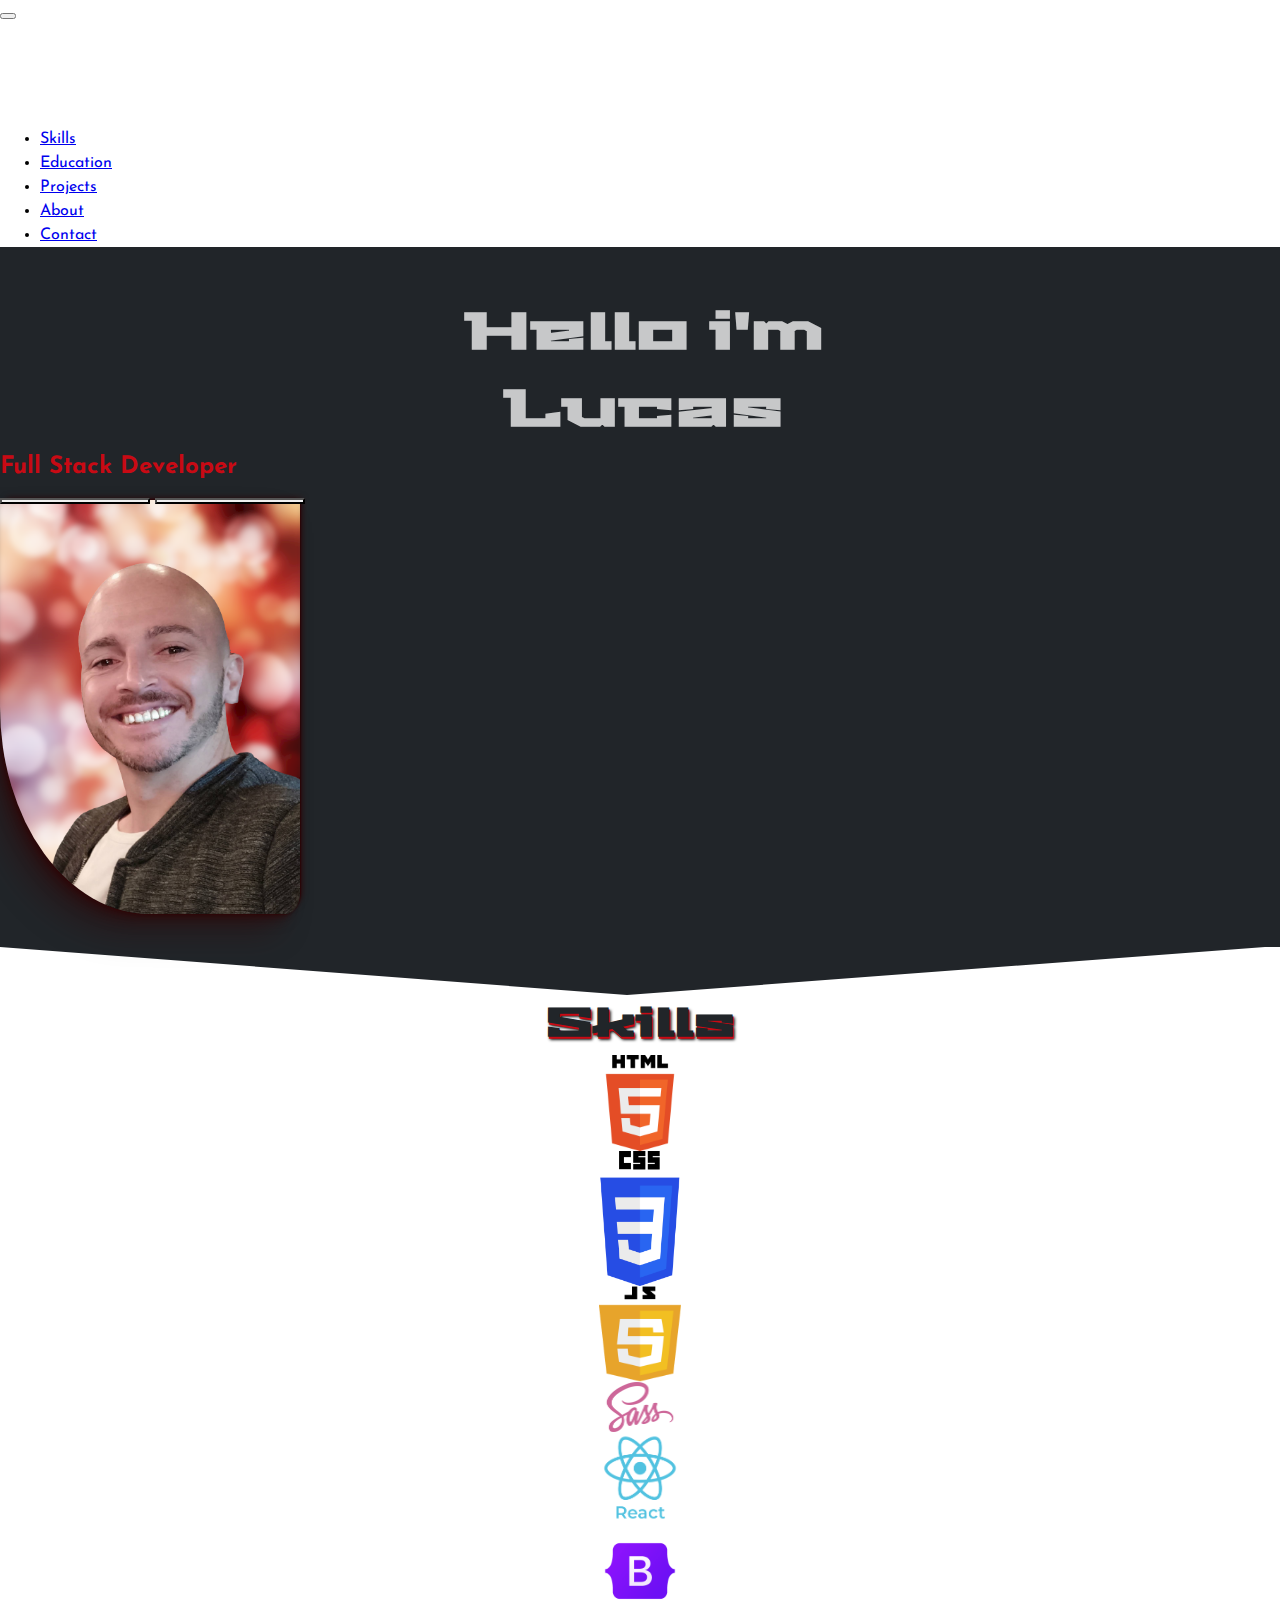
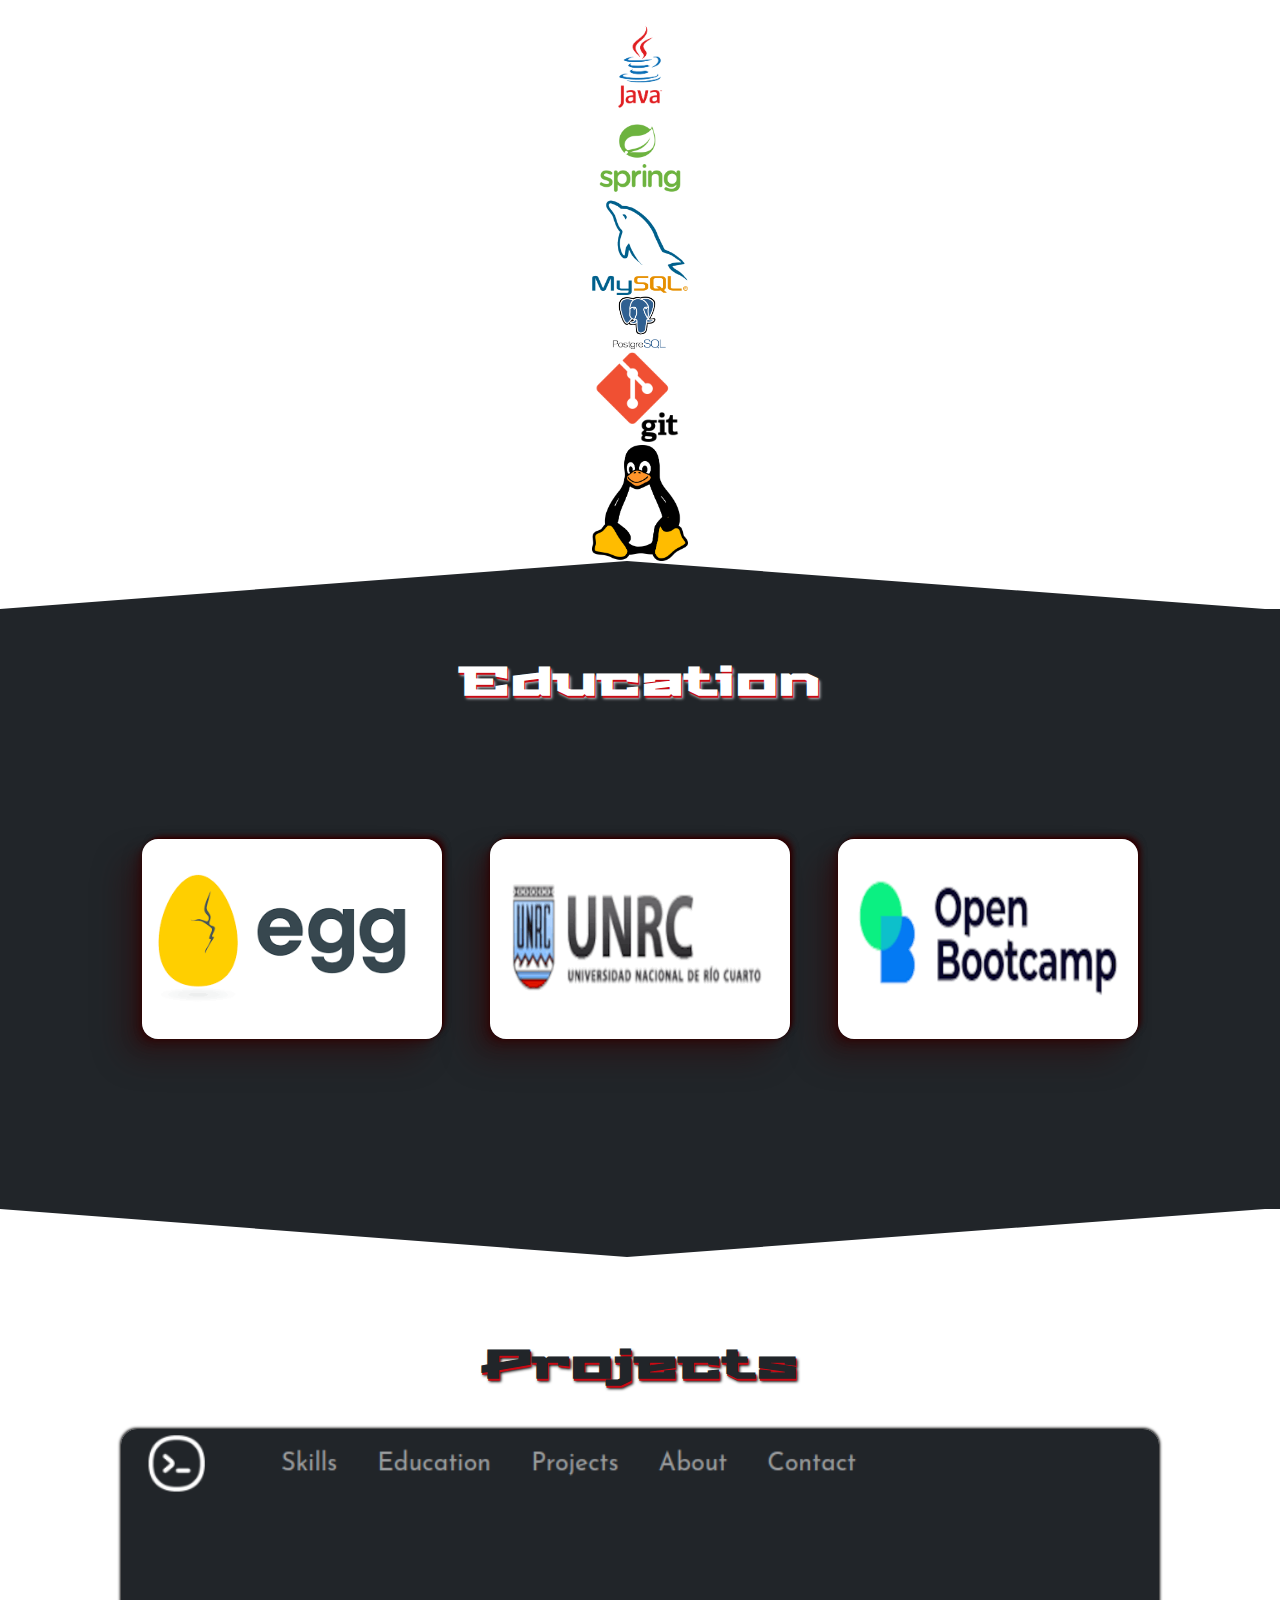
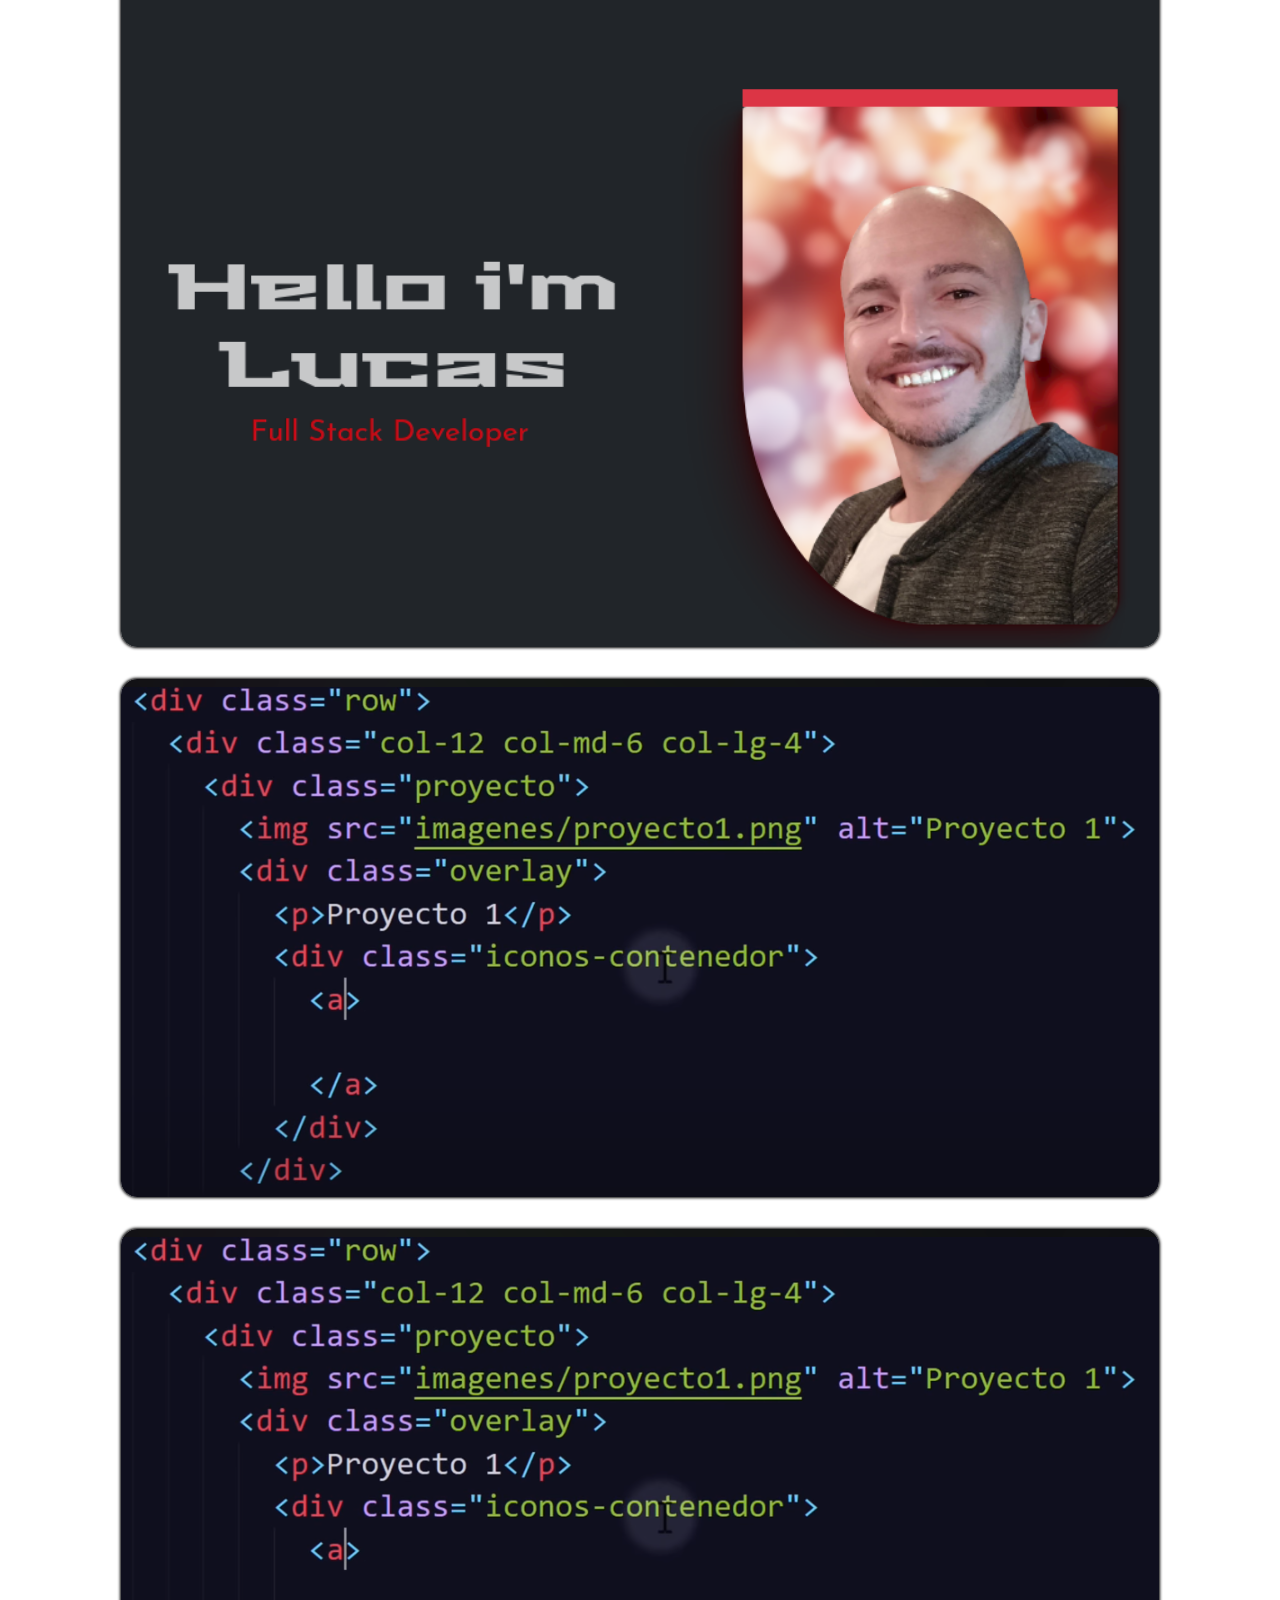
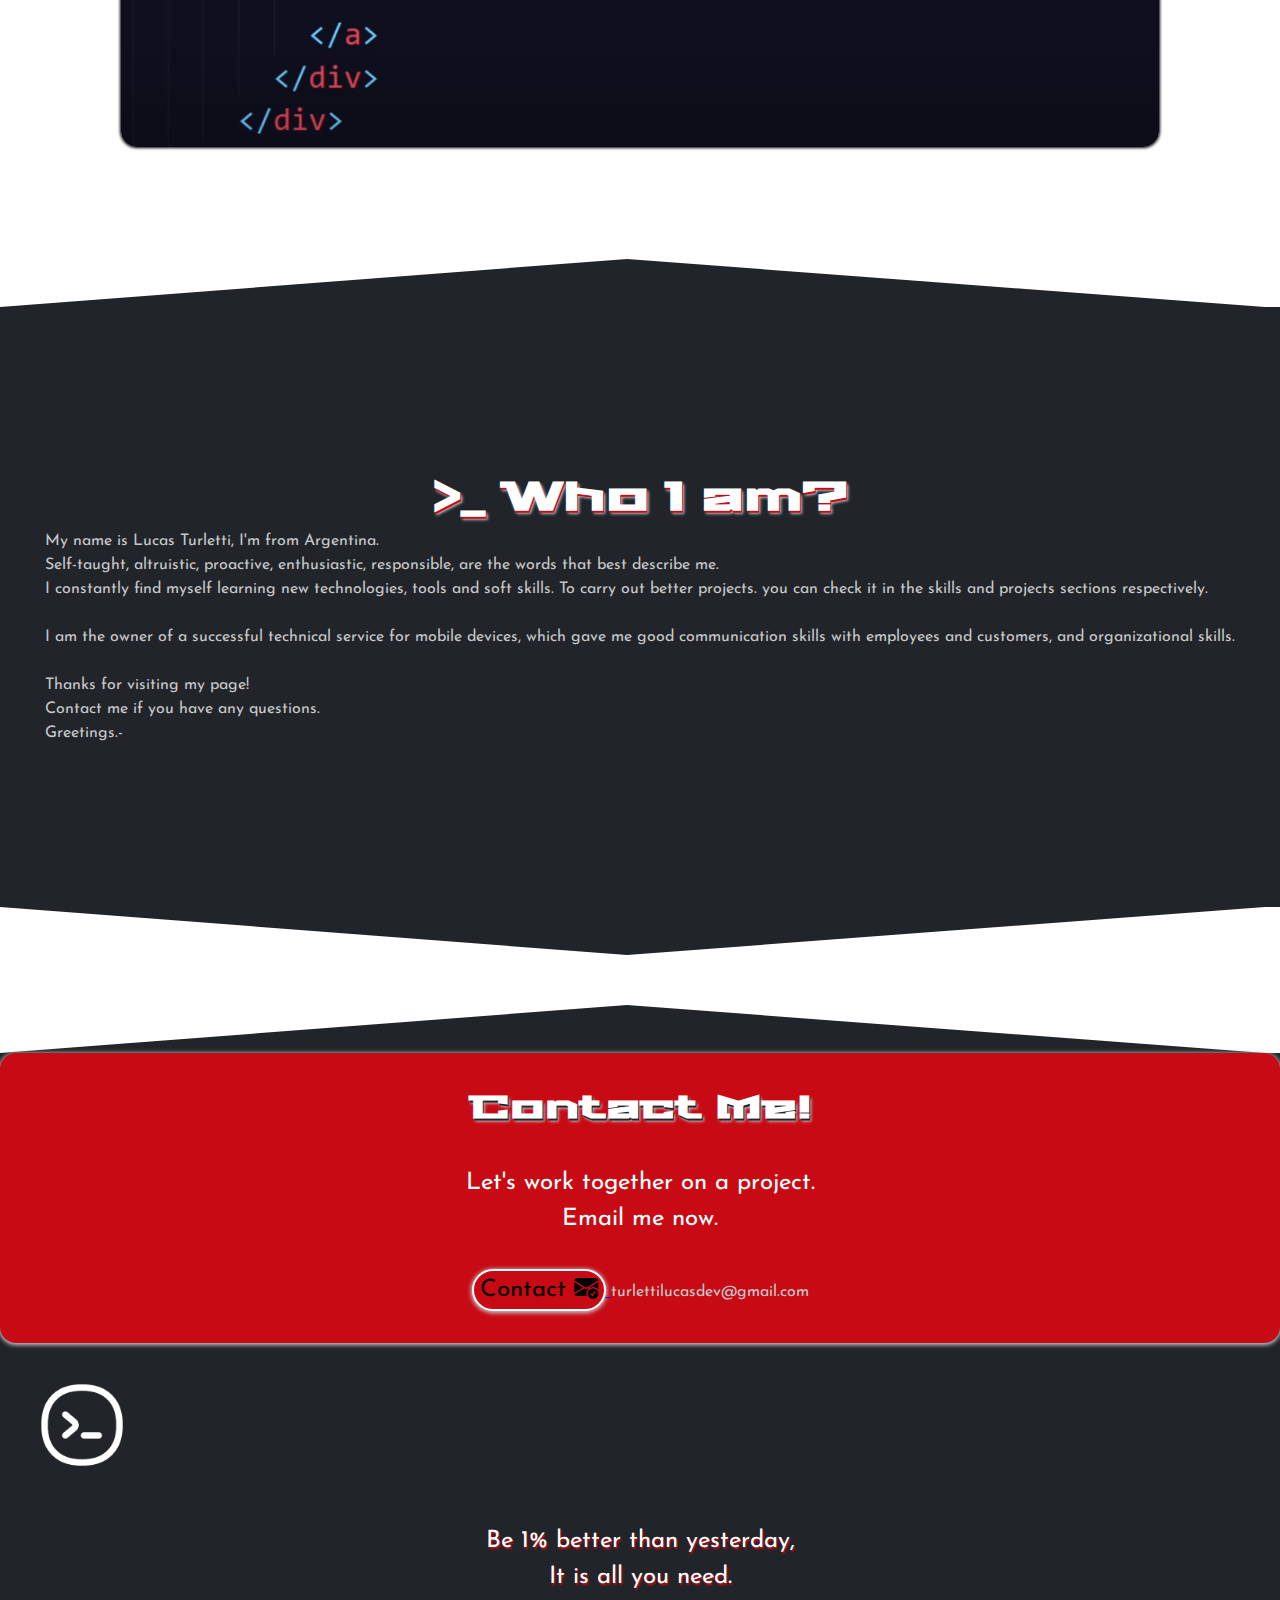
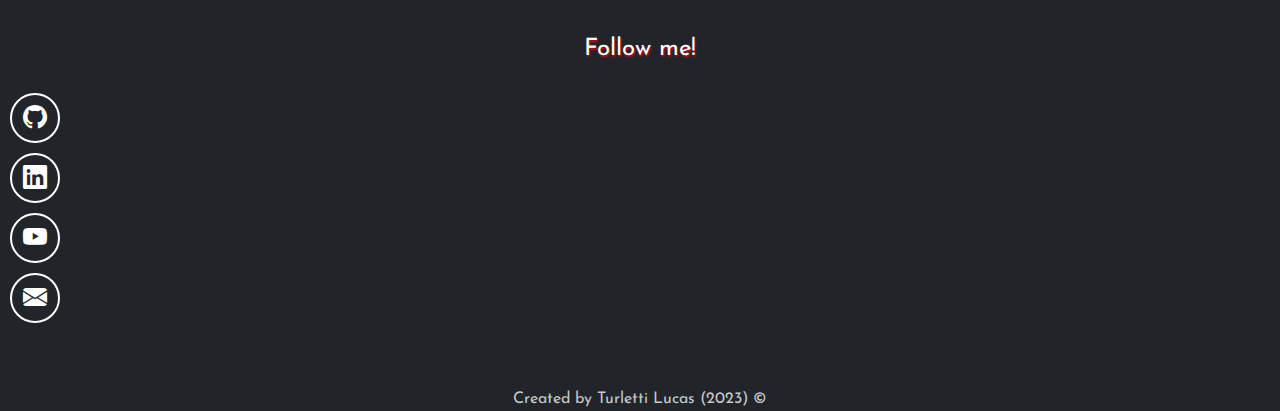
<file: src/index.html>
<!DOCTYPE html>
<html lang="es">
	<head>
		<!-- metadatos -->
		<meta charset="UTF-8" />
		<meta http-equiv="X-UA-Compatible" content="IE=edge" />
		<meta name="author" content="Turletti Lucas" />
		<meta name="description" content="Portafolio de Full Stack Developer Turletti Lucas" />
		<meta name="keywords" content="HTML, CSS, JavaScript, Java, Spring , Git, Full Stack, Developer" />
		<meta name="viewport" content="width=device-width, initial-scale=1.0" />
		<!-- Favicon -->
		<link rel="shortcut icon" href="assets/img/faviconWhite.png" type="image/x-icon" />
		<!-- bootstrap  -->
		<link
			href="https://cdn.jsdelivr.net/npm/bootstrap@5.3.0-alpha1/dist/css/bootstrap.min.css"
			rel="stylesheet"
			integrity="sha384-GLhlTQ8iRABdZLl6O3oVMWSktQOp6b7In1Zl3/Jr59b6EGGoI1aFkw7cmDA6j6gD"
			crossorigin="anonymous"
		/>
		<!-- icons -->
		<link rel="stylesheet" href="https://cdn.jsdelivr.net/npm/bootstrap-icons@1.10.3/font/bootstrap-icons.css" />
		<!-- Google Fonts -->
		<link rel="preconnect" href="https://fonts.googleapis.com" />
		<link rel="preconnect" href="https://fonts.gstatic.com" crossorigin />
		<link
			href="https://fonts.googleapis.com/css2?family=Josefin+Sans:wght@400;700&family=Stalinist+One&display=swap"
			rel="stylesheet"
		/>
		<!-- css -->
		<link rel="stylesheet" href="css/styles.css" />
		<!-- Titulo -->
		<title>Turletti Lucas || Full Stack Developer</title>
	</head>
	<body>
		<header>
			<nav class="navbar navbar-dark navbar-expand-md bg-dark py-1">
				<div class="container-fluid">
					<button
						class="navbar-toggler"
						type="button"
						data-bs-toggle="collapse"
						data-bs-target="#navbar-toggler"
						aria-controls="navbar-toggler"
						aria-expanded="false"
						aria-label="Toggle navigation"
					>
						<span class="navbar-toggler-icon"></span>
					</button>
					<!-- Expandido -->
					<div class="collapse navbar-collapse" id="navbar-toggler">
						<a class="navbar-brand" href="#hero"
							><img src="assets/img/faviconWhite.png" alt="icono" width="55"
						/></a>
						<ul class="navbar-nav d-flex gap-3 fs-5 justify-content-center align-items-center">
							<li class="nav-item">
								<a class="nav-link" aria-current="page" href="#skills">Skills</a>
							</li>
							<li class="nav-item">
								<a class="nav-link" href="#education">Education</a>
							</li>
							<li class="nav-item">
								<a class="nav-link" aria-current="page" href="#projects">Projects</a>
							</li>
							<li class="nav-item">
								<a class="nav-link" aria-current="page" href="#about">About</a>
							</li>
							<li class="nav-item">
								<a class="nav-link" href="#contact">Contact</a>
							</li>
						</ul>
					</div>
				</div>
			</nav>
		</header>

		<section class="hero" id="hero">
			<div class="dev d-flex justify-content-around">
				<div class="dev-text d-flex flex-column justify-content-center align-items-center">
					<h1>
						Hello i'm <br />
						Lucas
					</h1>
					<h2>Full Stack Developer</h2>
				</div>
				<div class="dev-info">
					<div class="dev-info-btn d-flex justify-content-between">
						<a href="./assets/docs/Turletti Lucas FullStack Developer Mayo.pdf" target="_blank"><button class="btn btn-danger">Download CV</button></a> 
						<a href=""> <button class="btn btn-danger">Video CV</button></a>
					</div>
					<img class="dev-info-img" src="./assets/img/perfil1.png" alt="foto de lucas turletti" />
				</div>
			</div>
		</section>
		<div class="separator separator-down"></div>

		<section class="skills p-3 gap-3" id="skills">
			<h3 class="sectionTitleLight text-center">Skills</h3>
			<div class="skills-imgs container">
				<div class="row">
					<div
						class="skills-imgs-img d-flex py-3 justify-content-center col-6 col-xs-4 col-sm-4 col-md-3 col-lg-2"
					>
						<img src="./assets/img/skills/html.png" alt="html5" />
					</div>
					<div
						class="skills-imgs-img d-flex py-3 justify-content-center col-6 col-xs-4 col-sm-4 col-md-3 col-lg-2"
					>
						<img src="./assets/img/skills/css.png" alt="html5" />
					</div>
					<div
						class="skills-imgs-img d-flex py-3 justify-content-center col-6 col-xs-4 col-sm-4 col-md-3 col-lg-2"
					>
						<img src="./assets/img/skills/javaScript.png" alt="html5" />
					</div>
					<div
						class="skills-imgs-img d-flex py-3 justify-content-center col-6 col-xs-4 col-sm-4 col-md-3 col-lg-2"
					>
						<img src="./assets/img/skills/sass.png" alt="html5" />
					</div>
					<div
						class="skills-imgs-img d-flex py-3 justify-content-center col-6 col-xs-4 col-sm-4 col-md-3 col-lg-2"
					>
						<img src="./assets/img/skills/react.png" alt="html5" />
					</div>
					<div
						class="skills-imgs-img d-flex py-3 justify-content-center col-6 col-xs-4 col-sm-4 col-md-3 col-lg-2"
					>
						<img src="./assets/img/skills/bootstrapp.png" alt="html5" />
					</div>
					<div
						class="skills-imgs-img d-flex py-3 justify-content-center col-6 col-xs-4 col-sm-4 col-md-3 col-lg-2"
					>
						<img src="./assets/img/skills/java.png" alt="html5" />
					</div>
					<div
						class="skills-imgs-img d-flex py-3 justify-content-center col-6 col-xs-4 col-sm-4 col-md-3 col-lg-2"
					>
						<img src="./assets/img/skills/spring.png" alt="html5" />
					</div>
					<div
						class="skills-imgs-img d-flex py-3 justify-content-center col-6 col-xs-4 col-sm-4 col-md-3 col-lg-2"
					>
						<img src="./assets/img/skills/mysql.png" alt="html5" />
					</div>
					<div
						class="skills-imgs-img d-flex py-3 justify-content-center col-6 col-xs-4 col-sm-4 col-md-3 col-lg-2"
					>
						<img src="./assets/img/skills/postgres.png" alt="html5" />
					</div>
					<div
						class="skills-imgs-img d-flex py-3 justify-content-center col-6 col-xs-4 col-sm-4 col-md-3 col-lg-2"
					>
						<img src="./assets/img/skills/git.png" alt="html5" />
					</div>
					<div
						class="skills-imgs-img d-flex py-3 justify-content-center col-6 col-xs-4 col-sm-4 col-md-3 col-lg-2"
					>
						<img src="./assets/img/skills/linux.png" alt="html5" />
					</div>
				</div>
			</div>
		</section>
		<div class="separator separator-up"></div>

		<section class="education p-2 gap-4" id="education">
			<h3 class="sectionTitleDark text-center">Education</h3>
			<div class="eduCard-container">
				<!-- Card1 -->
				<div class="eduCard card1">
					<div class="imagen">
						<img src="./assets/img/egg.png" alt="egg corporation" />
					</div>
					<div class="eduCard-text">
						<h5 class="tittle">Full Stack Developer</h5>
						<div class="desc">
							I started studying in 2022 and I still continue in 2023. <br />
						</div>
						<div class="badges">
							<span class="badge text-bg-danger">HTML</span>
							<span class="badge text-bg-danger">CSS</span>
							<span class="badge text-bg-danger">Java</span>
							<span class="badge text-bg-danger">JavaScript</span>
							<span class="badge text-bg-danger">React</span>
							<span class="badge text-bg-danger">MySQL</span>
							<span class="badge text-bg-danger">Spring MVC</span>
							<span class="badge text-bg-danger">Spring Security</span>
						</div>
					</div>
				</div>
				<!-- Card2 -->
				<div class="eduCard card2">
					<div class="imagen">
						<img src="./assets/img/unrc2.png" alt="universidad nacional de rio cuarto" />
					</div>
					<div class="eduCard-text">
						<h5 class="tittle">System Analist</h5>
						<div class="desc">
							I am studying subjects of the last year of the degree.
						</div>
						<div class="badges">
							<span class="badge text-bg-danger">Programming languages</span>
							<span class="badge text-bg-danger">Design patterns</span>
							<span class="badge text-bg-danger">Data structure</span>
							<span class="badge text-bg-danger">English</span>
						</div>
					</div>
				</div>
				<!-- Card3 -->
				<div class="eduCard card3">
					<div class="imagen">
						<img src="./assets/img/openBootcamp2.png" alt="open bootcamp" />
					</div>
					<div class="eduCard-text">
						<h5 class="tittle">Multiple Courses</h5>
						<div class="desc">
							On this plataform i take courses to complement my training
						</div>
						<div class="badges">
							<span class="badge text-bg-danger">HTML</span>
							<span class="badge text-bg-danger">CSS</span>
							<span class="badge text-bg-danger">Java</span>
							<span class="badge text-bg-danger">GIT</span>
							<span class="badge text-bg-danger">PostgrSQL</span>
							<span class="badge text-bg-danger">Spring</span>
							<span class="badge text-bg-danger">Sass</span>
							<span class="badge text-bg-danger">Bootstrap</span>
						</div>
					</div>
				</div>
			</div>
			
		</section>
		<div class="separator separator-down"></div>

		<section class="projects" id="projects">
			<h3 class="sectionTitleLight">Projects</h3>
			<div class="container project-container">
				<div class="row">
					<!-- Proyecto 1 -->
					<div class=" p1 project col-12 col-md-6 col-lg-4">
						<img src="./assets/img/projects/myPortfolio.png" alt="proyecto1" />
						<div class="overlay text-center">
							<p>My Portfolio</p>
							<div class="icons">
								<a href="https://github.com/lucast086/myportfolio" target="_blank" rel="noopener noreferrer"><i class="bi bi-github"></i></a>
								<a href="" target="_blank" rel="noopener noreferrer"><i class="bi bi-display"></i></a>
							</div>
							<div class="tecno">
								<span class="badge text-bg-dark">HTML</span>
								<span class="badge text-bg-dark">CSS</span>
								<span class="badge text-bg-dark">Bootstrap</span>
							</div>
						</div>
					</div>
					<!-- Proyecto 2 -->
					<div class="p2 project col-12 col-md-6 col-lg-4">
						<img src="./assets/img/projects/proyectos.png" alt="proyecto2" />
						<div class="overlay text-center">
							<p>RickAndMorty Info</p>
							<div class="icons">
								<a href="https://github.com/lucast086/rickAndMortyInfo" target="_blank" rel="noopener noreferrer"><i class="bi bi-github"></i></a>
								<a href="https://rick-and-morty-info-one.vercel.app/" target="_blank" rel="noopener noreferrer"><i class="bi bi-display"></i></a>
							</div>
							<div class="tecno">
								<span class="badge text-bg-dark">React</span>
								<span class="badge text-bg-dark">Sass</span>
								<span class="badge text-bg-dark">Bootstrap</span>
								<span class="badge text-bg-dark">Html</span>
								<span class="badge text-bg-dark">Css</span>
								<span class="badge text-bg-dark">JavaScript</span>
							</div>
						</div>
					</div>
					<!-- Proyecto 3 -->
					<div class="p3 project col-12 col-md-6 col-lg-4">
						<img src="./assets/img/projects/proyectos.png" alt="proyecto1" />
						<div class="overlay text-center">
							<p>Working on JayWay E-Comerce</p>
							<div class="icons">
								<a href="" target="_blank" rel="noopener noreferrer"><i class="bi bi-github"></i></a>
								<a href="" target="_blank" rel="noopener noreferrer"><i class="bi bi-display"></i></a>
							</div>
							<div class="tecno">
								<span class="badge text-bg-dark">Java</span>
								<span class="badge text-bg-dark">SpringBoot</span>
								<span class="badge text-bg-dark">S-Security</span>
								<span class="badge text-bg-dark">S-Cloud</span>
								<span class="badge text-bg-dark">Design Pattern</span>
								<span class="badge text-bg-dark">Microservices</span>
							</div>
						</div>
					</div>
				</div>
			</div>
		</section>
		<div class="separator separator-up"></div>

		<section class="about align-items-start gap-5 px-5" id="about">
			<h2 class="sectionTitleDark text-start">>_ Who I am?</h2>
			<p class="about-text fs-4">
				My name is Lucas Turletti, I'm from Argentina. <br />

				Self-taught, altruistic, proactive, enthusiastic, responsible, are the words that best describe me.
				<br />
				I constantly find myself learning new technologies, tools and soft skills. To carry out better projects.
				you can check it in the skills and projects sections respectively. <br /><br />

				I am the owner of a successful technical service for mobile devices, which gave me good communication
				skills with employees and customers, and organizational skills. <br /><br />
				Thanks for visiting my page! <br />
				Contact me if you have any questions.
				<br />
				Greetings.-
			</p>
		</section>
		<div class="separator separator-down"></div>

		<section class="youtube" id="youtube"></section>
		<div class="separator separator-up"></div>

		<footer class="px-5 pt-5" id="contact">
			<div class="contactme container d-flex justify-content-evenly">
				<div class="contact d-flex flex-column justify-content-center align-items-center">
					<h3 class="sectionTitleDark tittle">Contact Me!</h3>
					<p>
						Let's work together on a project. <br />
						Email me now.
					</p>
					<a href="mailto:turlettilucasdev@gmail.com">
						<button type="button" class="btn btn-primary">
							Contact
							<i class="bi bi-envelope-check-fill"></i>
						</button>
					</a>
					<span>turlettilucasdev@gmail.com</span>
				</div>

				<div class="redes d-flex flex-column justify-content-center align-items-center">
					<a class="logo" href="#hero">
						<img src="./assets/img/faviconWhite.png" alt="logo" />
					</a>
					<p>
						Be 1% better than yesterday, <br />
						It is all you need. <br /><br />
						Follow me!
					</p>
					<div class="icons-social-media d-flex justify-content-center align-items-center flex-wrap">
						<a href="https://github.com/lucast086" target="_blank" rel="noopener noreferrer">
							<i class="bi bi-github"></i>
						</a>
						<a href="https://www.linkedin.com/in/turlettilucasdeveloper/" target="_blank" rel="noopener noreferrer">
							<i class="bi bi-linkedin"></i>
						</a>
						<a href="https://www.youtube.com/channel/UC2-FOzcqTNHl91HdH-GHzgw" target="_blank" rel="noopener noreferrer">
							<i class="bi bi-youtube"></i>
						</a>
						<a href="mailto:turlettilucasdeveloper@gmail.com" target="_blank" rel="noopener noreferrer">
							<i class="bi bi-envelope-fill"></i>
						</a>
						<!-- <a href="INSTAGRAM" target="_blank" rel="noopener noreferrer">
							<i class="bi bi-instagram"></i>
						</a>
						<a href="TWITTER" target="_blank" rel="noopener noreferrer">
							<i class="bi bi-twitter"></i>
						</a> -->
					</div>
				</div>
			</div>
			<div class="derechos-autor">Created by Turletti Lucas (2023) &#169;</div>
		</footer>
		<!-- scripts -->
		<!-- bootstrap -->
		<script
			src="https://cdn.jsdelivr.net/npm/bootstrap@5.3.0-alpha1/dist/js/bootstrap.bundle.min.js"
			integrity="sha384-w76AqPfDkMBDXo30jS1Sgez6pr3x5MlQ1ZAGC+nuZB+EYdgRZgiwxhTBTkF7CXvN"
			crossorigin="anonymous"
		></script>
	</body>
</html>
</file>
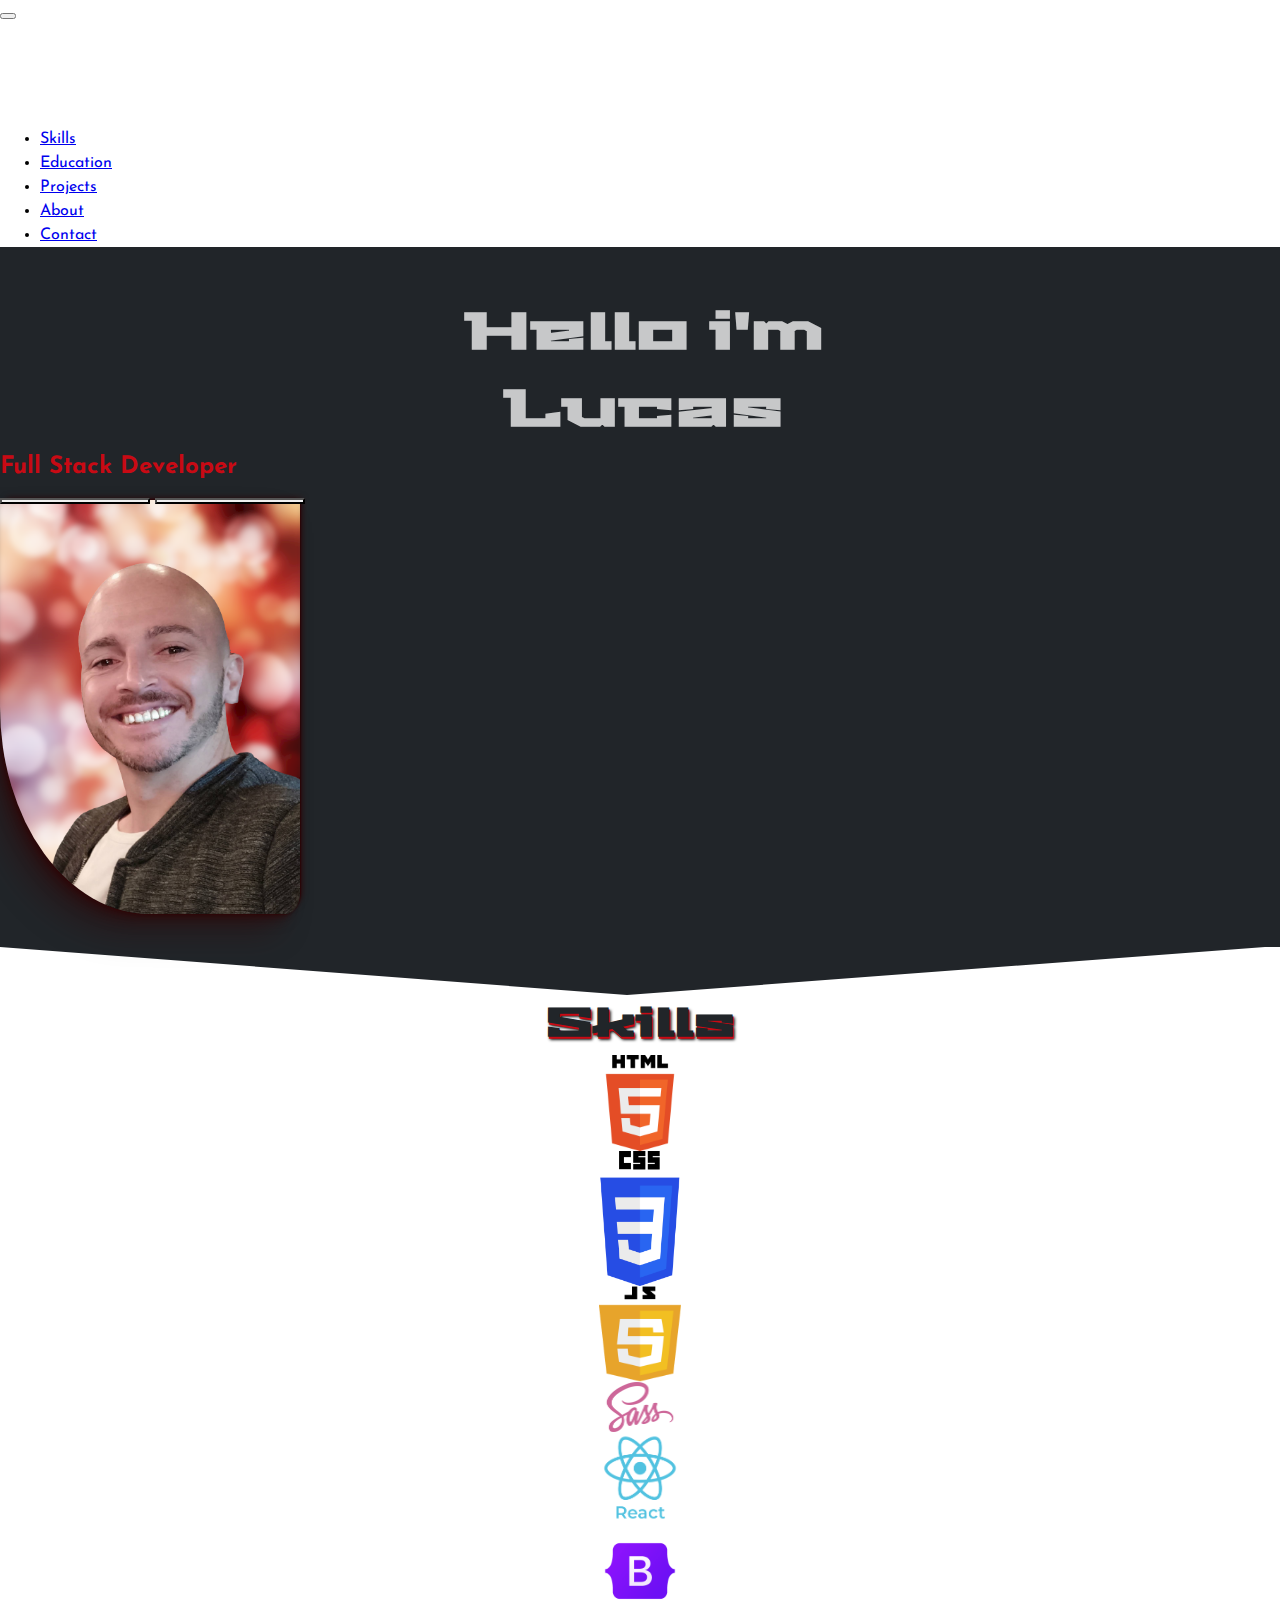
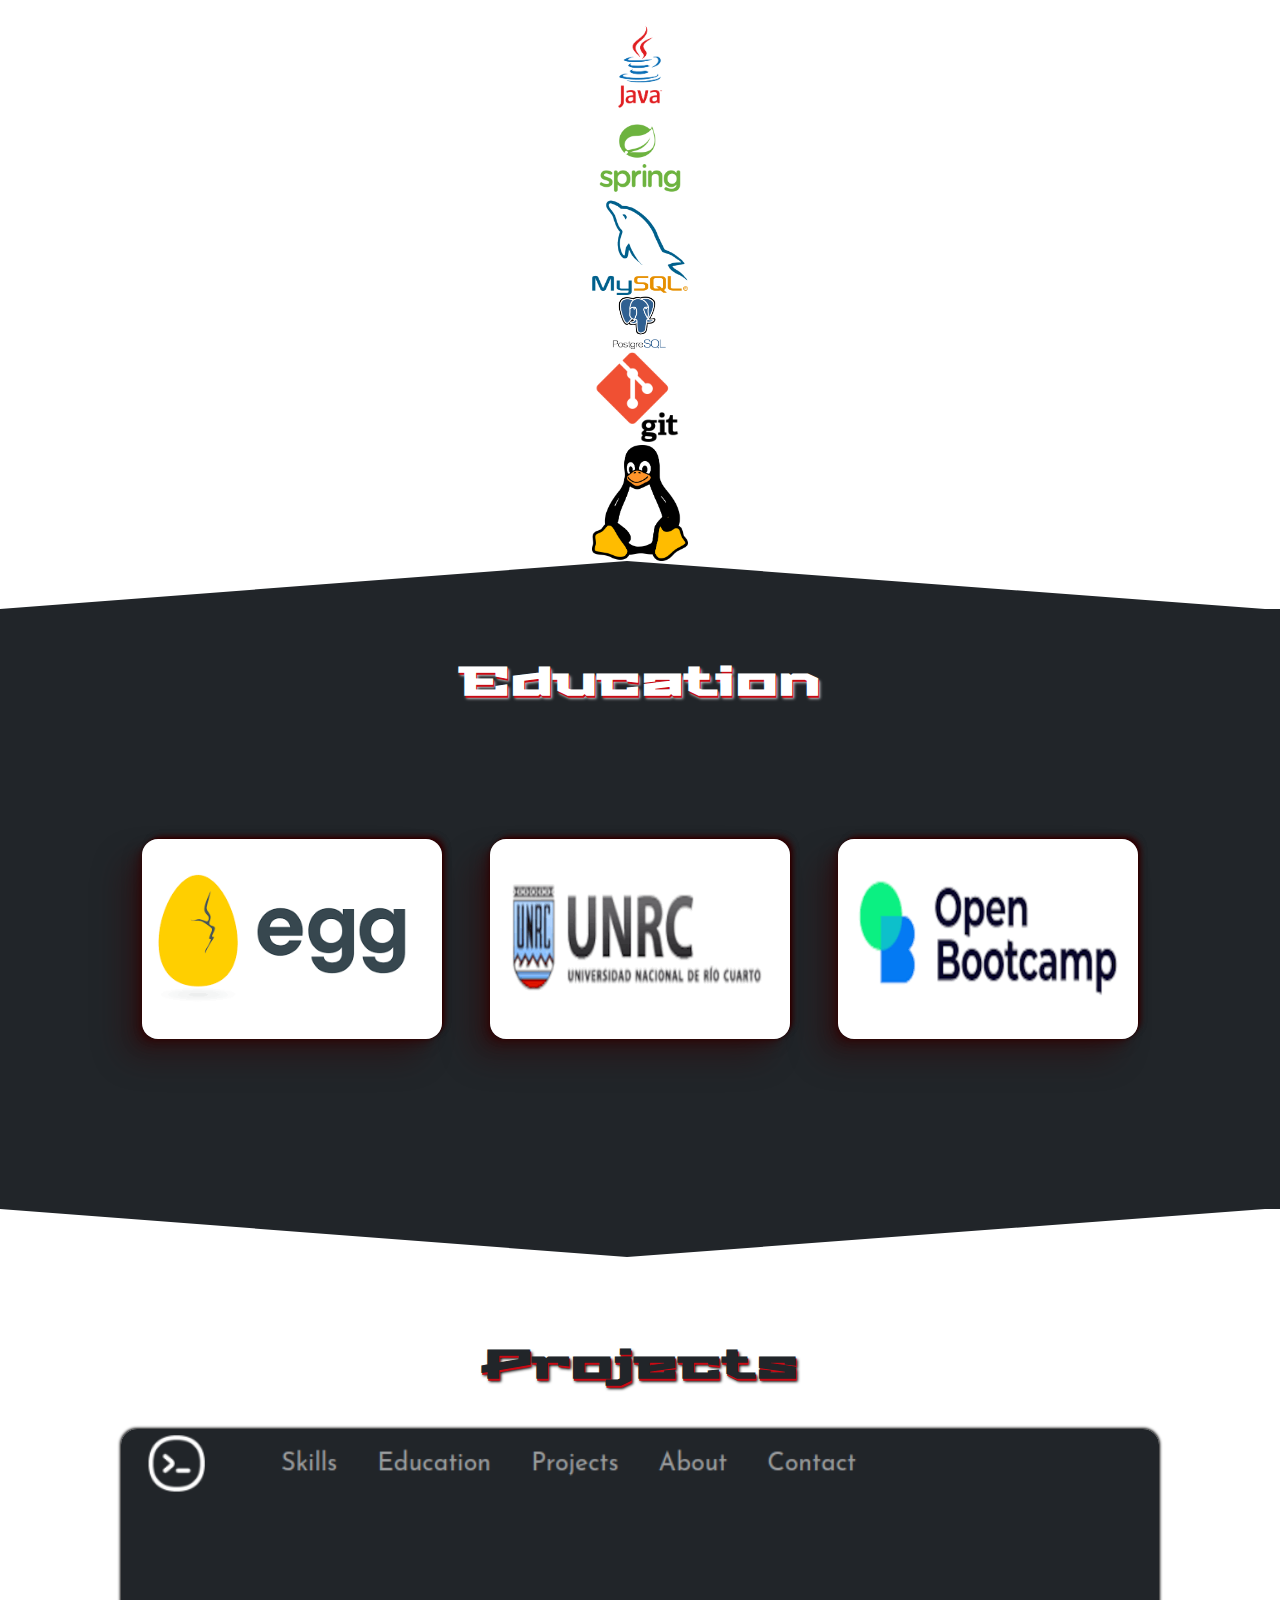
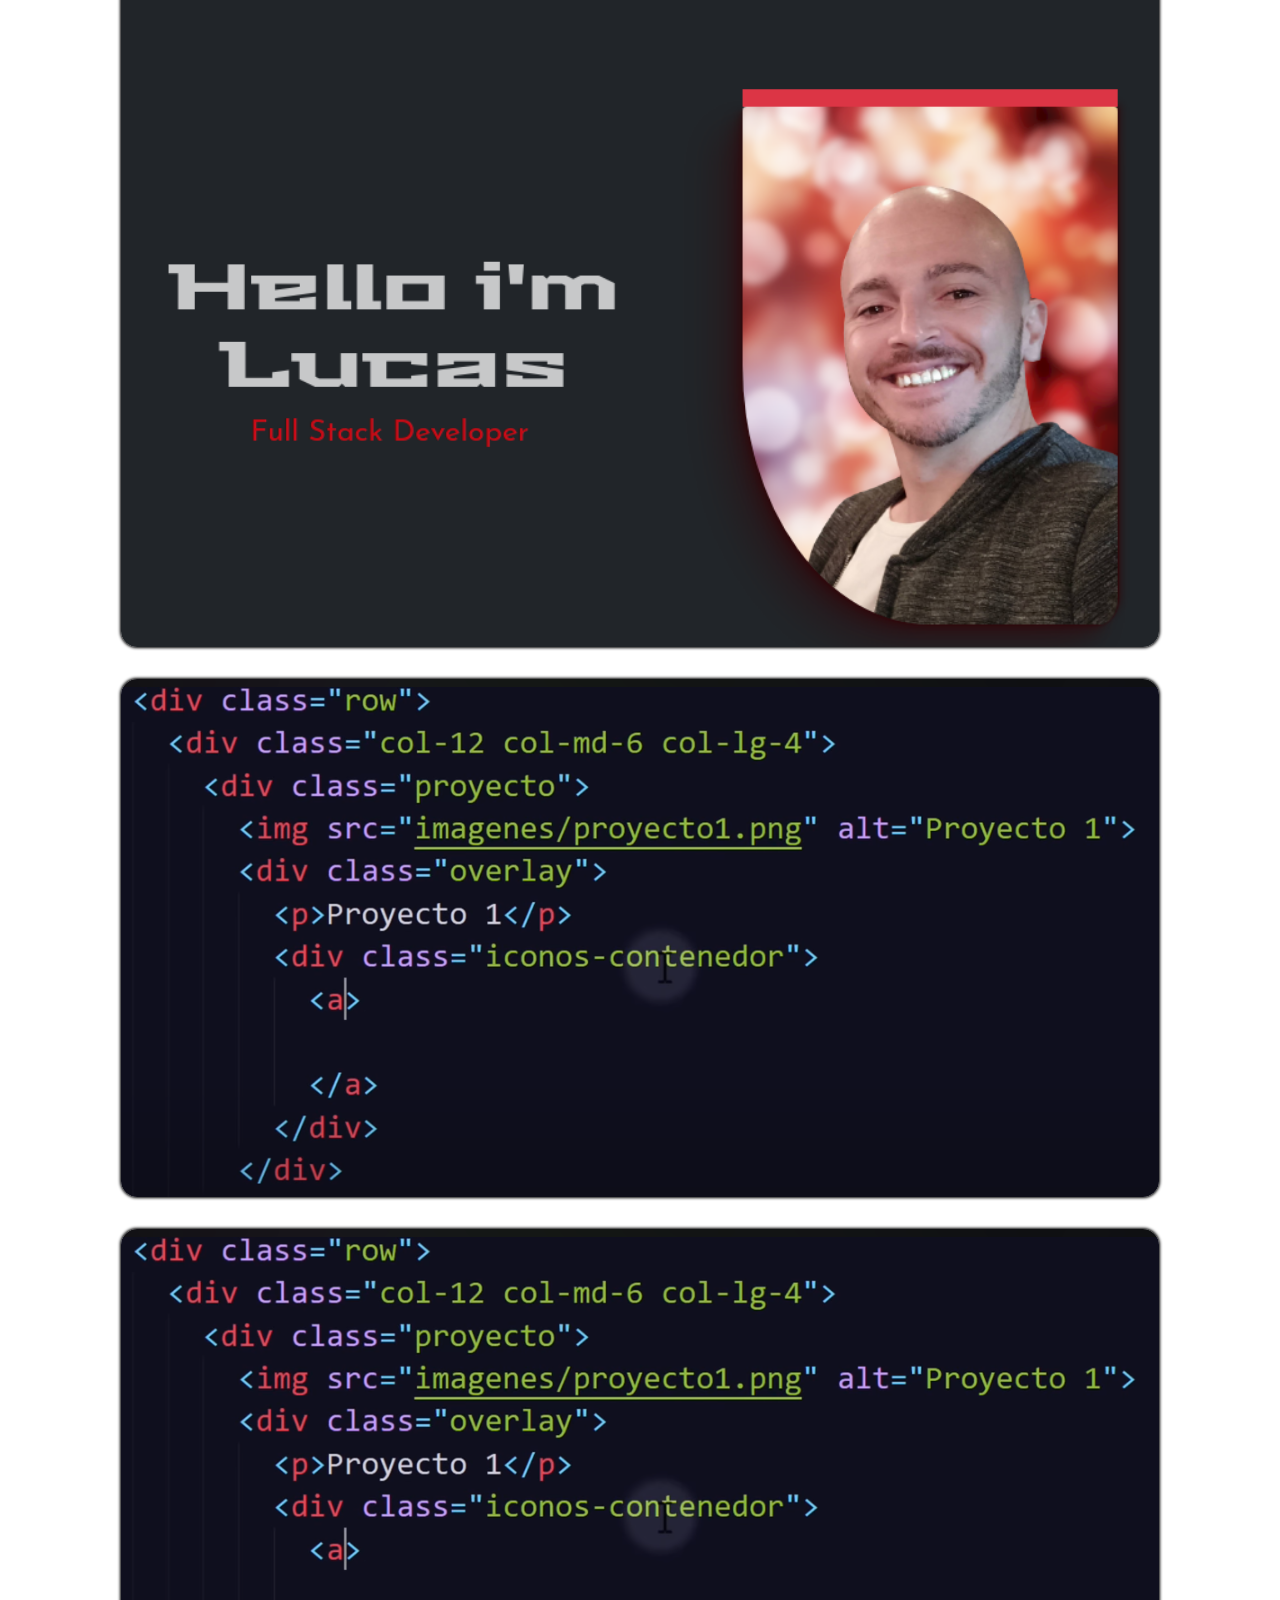
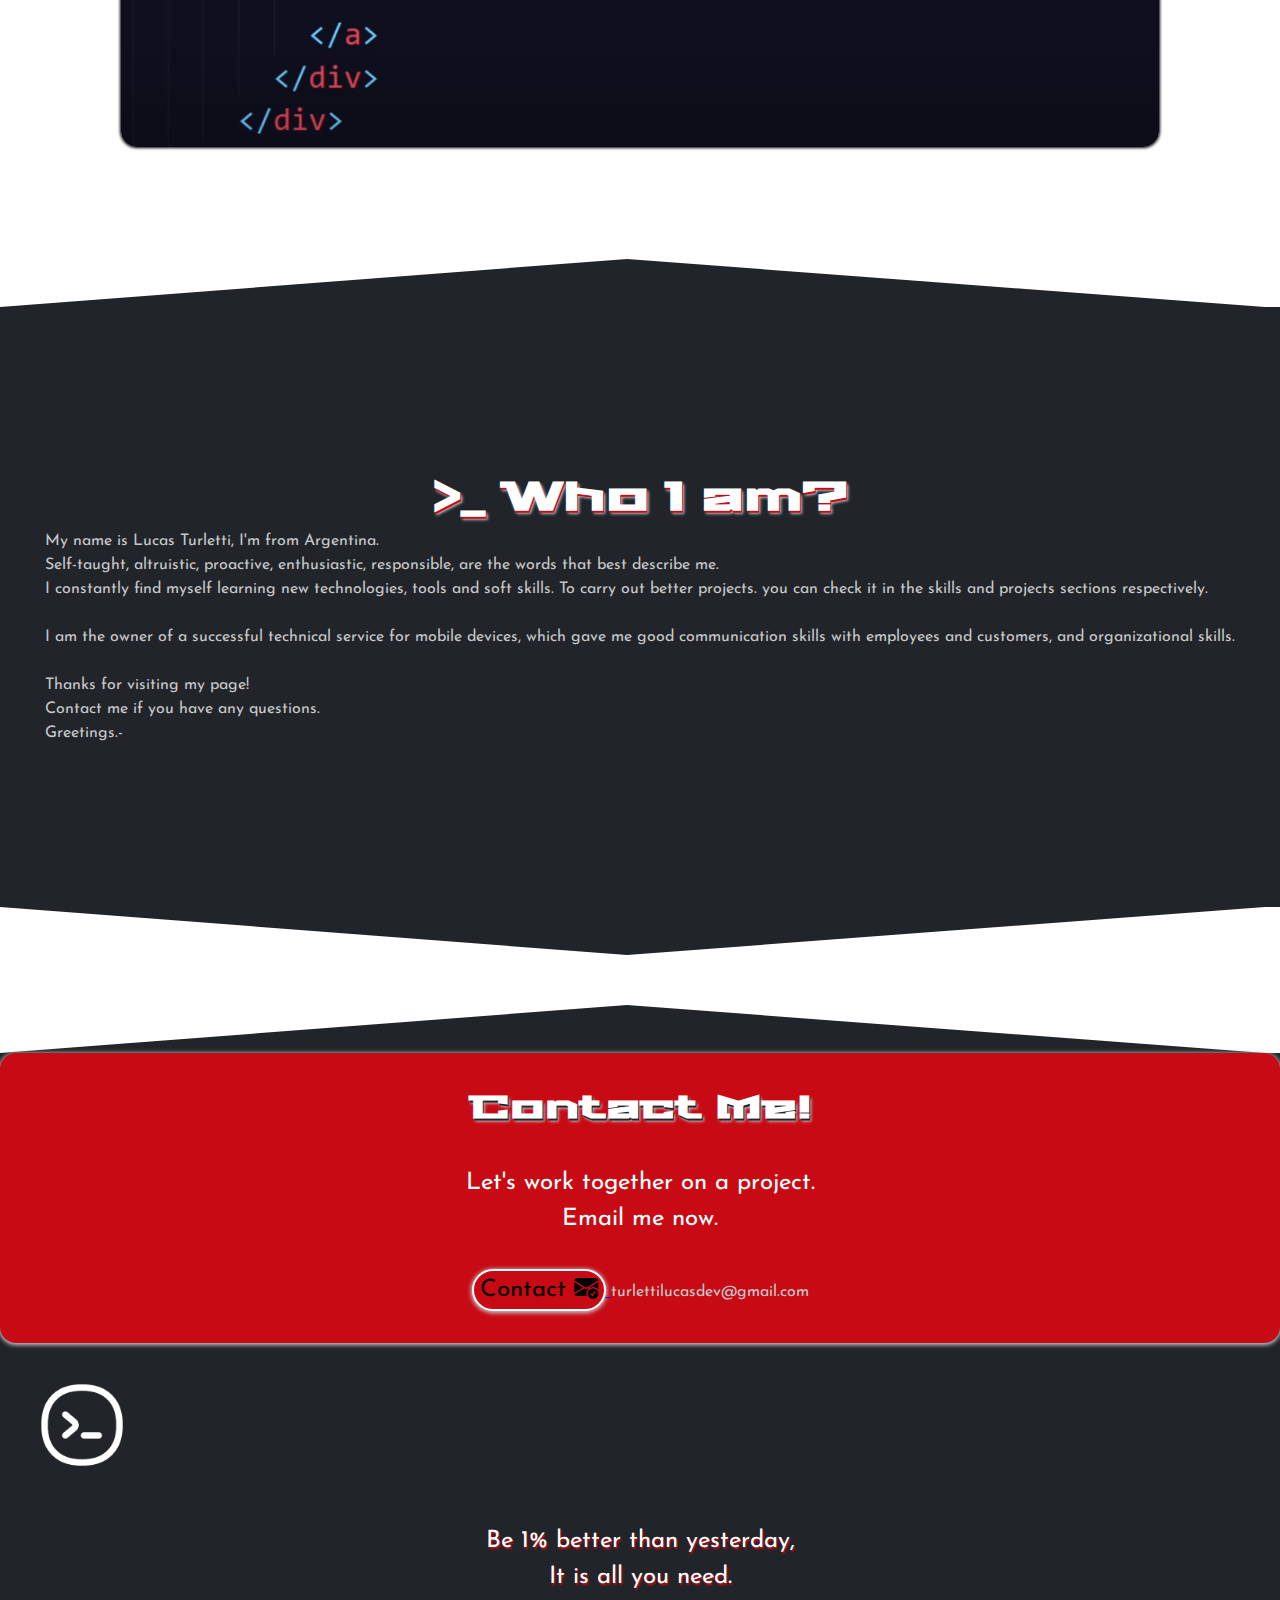
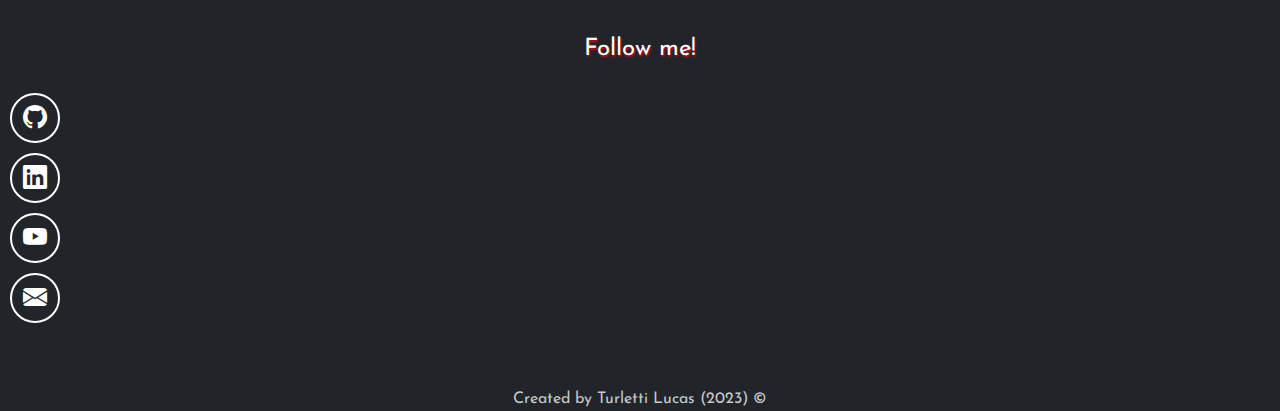
<file: src/html/index.html>
<!DOCTYPE html>
<html lang="es">
	<head>
		<!-- metadatos -->
		<meta charset="UTF-8" />
		<meta http-equiv="X-UA-Compatible" content="IE=edge" />
		<meta name="author" content="Turletti Lucas" />
		<meta name="description" content="Portafolio de Full Stack Developer Turletti Lucas" />
		<meta name="keywords" content="HTML, CSS, JavaScript, Java, Spring , Git, Full Stack, Developer" />
		<meta name="viewport" content="width=device-width, initial-scale=1.0" />
		<!-- Favicon -->
		<link rel="shortcut icon" href="../assets/img/faviconWhite.png" type="image/x-icon" />
		<!-- bootstrap  -->
		<link
			href="https://cdn.jsdelivr.net/npm/bootstrap@5.3.0-alpha1/dist/css/bootstrap.min.css"
			rel="stylesheet"
			integrity="sha384-GLhlTQ8iRABdZLl6O3oVMWSktQOp6b7In1Zl3/Jr59b6EGGoI1aFkw7cmDA6j6gD"
			crossorigin="anonymous"
		/>
		<!-- icons -->
		<link rel="stylesheet" href="https://cdn.jsdelivr.net/npm/bootstrap-icons@1.10.3/font/bootstrap-icons.css" />
		<!-- Google Fonts -->
		<link rel="preconnect" href="https://fonts.googleapis.com" />
		<link rel="preconnect" href="https://fonts.gstatic.com" crossorigin />
		<link
			href="https://fonts.googleapis.com/css2?family=Josefin+Sans:wght@400;700&family=Stalinist+One&display=swap"
			rel="stylesheet"
		/>
		<!-- css -->
		<link rel="stylesheet" href="../css/styles.css" />
		<!-- Titulo -->
		<title>Turletti Lucas || Full Stack Developer</title>
	</head>
	<body>
		<header>
			<nav class="navbar navbar-dark navbar-expand-md bg-dark py-1">
				<div class="container-fluid">
					<button
						class="navbar-toggler"
						type="button"
						data-bs-toggle="collapse"
						data-bs-target="#navbar-toggler"
						aria-controls="navbar-toggler"
						aria-expanded="false"
						aria-label="Toggle navigation"
					>
						<span class="navbar-toggler-icon"></span>
					</button>
					<!-- Expandido -->
					<div class="collapse navbar-collapse" id="navbar-toggler">
						<a class="navbar-brand" href="#hero"
							><img src="../assets/img/faviconWhite.png" alt="icono" width="55"
						/></a>
						<ul class="navbar-nav d-flex gap-3 fs-5 justify-content-center align-items-center">
							<li class="nav-item">
								<a class="nav-link" aria-current="page" href="#skills">Skills</a>
							</li>
							<li class="nav-item">
								<a class="nav-link" href="#education">Education</a>
							</li>
							<li class="nav-item">
								<a class="nav-link" aria-current="page" href="#projects">Projects</a>
							</li>
							<li class="nav-item">
								<a class="nav-link" aria-current="page" href="#about">About</a>
							</li>
							<li class="nav-item">
								<a class="nav-link" href="#contact">Contact</a>
							</li>
						</ul>
					</div>
				</div>
			</nav>
		</header>

		<section class="hero" id="hero">
			<div class="dev d-flex justify-content-around">
				<div class="dev-text d-flex flex-column justify-content-center align-items-center">
					<h1>
						Hello i'm <br />
						Lucas
					</h1>
					<h2>Full Stack Developer</h2>
				</div>
				<div class="dev-info">
					<div class="dev-info-btn d-flex justify-content-between">
						<a href="../assets/docs/CV Turletti Lucas Developer.pdf" target="_blank"><button class="btn btn-danger">Download CV</button></a> 
						<a href=""> <button class="btn btn-danger">Video CV</button></a>
					</div>
					<img class="dev-info-img" src="../assets/img/perfil1.png" alt="foto de lucas turletti" />
				</div>
			</div>
		</section>
		<div class="separator separator-down"></div>

		<section class="skills p-3 gap-3" id="skills">
			<h3 class="sectionTitleLight text-center">Skills</h3>
			<div class="skills-imgs container">
				<div class="row">
					<div
						class="skills-imgs-img d-flex py-3 justify-content-center col-6 col-xs-4 col-sm-4 col-md-3 col-lg-2"
					>
						<img src="../assets/img/skills/html.png" alt="html5" />
					</div>
					<div
						class="skills-imgs-img d-flex py-3 justify-content-center col-6 col-xs-4 col-sm-4 col-md-3 col-lg-2"
					>
						<img src="../assets/img/skills/css.png" alt="html5" />
					</div>
					<div
						class="skills-imgs-img d-flex py-3 justify-content-center col-6 col-xs-4 col-sm-4 col-md-3 col-lg-2"
					>
						<img src="../assets/img/skills/javaScript.png" alt="html5" />
					</div>
					<div
						class="skills-imgs-img d-flex py-3 justify-content-center col-6 col-xs-4 col-sm-4 col-md-3 col-lg-2"
					>
						<img src="../assets/img/skills/sass.png" alt="html5" />
					</div>
					<div
						class="skills-imgs-img d-flex py-3 justify-content-center col-6 col-xs-4 col-sm-4 col-md-3 col-lg-2"
					>
						<img src="../assets/img/skills/react.png" alt="html5" />
					</div>
					<div
						class="skills-imgs-img d-flex py-3 justify-content-center col-6 col-xs-4 col-sm-4 col-md-3 col-lg-2"
					>
						<img src="../assets/img/skills/bootstrapp.png" alt="html5" />
					</div>
					<div
						class="skills-imgs-img d-flex py-3 justify-content-center col-6 col-xs-4 col-sm-4 col-md-3 col-lg-2"
					>
						<img src="../assets/img/skills/java.png" alt="html5" />
					</div>
					<div
						class="skills-imgs-img d-flex py-3 justify-content-center col-6 col-xs-4 col-sm-4 col-md-3 col-lg-2"
					>
						<img src="../assets/img/skills/spring.png" alt="html5" />
					</div>
					<div
						class="skills-imgs-img d-flex py-3 justify-content-center col-6 col-xs-4 col-sm-4 col-md-3 col-lg-2"
					>
						<img src="../assets/img/skills/mysql.png" alt="html5" />
					</div>
					<div
						class="skills-imgs-img d-flex py-3 justify-content-center col-6 col-xs-4 col-sm-4 col-md-3 col-lg-2"
					>
						<img src="../assets/img/skills/postgres.png" alt="html5" />
					</div>
					<div
						class="skills-imgs-img d-flex py-3 justify-content-center col-6 col-xs-4 col-sm-4 col-md-3 col-lg-2"
					>
						<img src="../assets/img/skills/git.png" alt="html5" />
					</div>
					<div
						class="skills-imgs-img d-flex py-3 justify-content-center col-6 col-xs-4 col-sm-4 col-md-3 col-lg-2"
					>
						<img src="../assets/img/skills/linux.png" alt="html5" />
					</div>
				</div>
			</div>
		</section>
		<div class="separator separator-up"></div>

		<section class="education p-2 gap-4" id="education">
			<h3 class="sectionTitleDark text-center">Education</h3>
			<div class="eduCard-container">
				<!-- Card1 -->
				<div class="eduCard card1">
					<div class="imagen">
						<img src="../assets/img/egg.png" alt="egg corporation" />
					</div>
					<div class="eduCard-text">
						<h5 class="tittle">Full Stack Developer</h5>
						<div class="desc">
							I started studying in 2022 and finished my studies in 2023. <br />
						</div>
						<div class="badges">
							<span class="badge text-bg-danger">HTML</span>
							<span class="badge text-bg-danger">CSS</span>
							<span class="badge text-bg-danger">Java</span>
							<span class="badge text-bg-danger">JavaScript</span>
							<span class="badge text-bg-danger">React</span>
							<span class="badge text-bg-danger">MySQL</span>
							<span class="badge text-bg-danger">Spring MVC</span>
							<span class="badge text-bg-danger">Spring Security</span>
						</div>
					</div>
				</div>
				<!-- Card2 -->
				<div class="eduCard card2">
					<div class="imagen">
						<img src="../assets/img/unrc2.png" alt="universidad nacional de rio cuarto" />
					</div>
					<div class="eduCard-text">
						<h5 class="tittle">System Analist</h5>
						<div class="desc">
							I am studying subjects of the last year of the degree.
						</div>
						<div class="badges">
							<span class="badge text-bg-danger">Lenguajes de Programacion</span>
							<span class="badge text-bg-danger">Patrones de Diseño</span>
							<span class="badge text-bg-danger">Estructura de Datos</span>
							<span class="badge text-bg-danger">Ingles</span>
						</div>
					</div>
				</div>
				<!-- Card3 -->
				<div class="eduCard card3">
					<div class="imagen">
						<img src="../assets/img/openBootcamp2.png" alt="open bootcamp" />
					</div>
					<div class="eduCard-text">
						<h5 class="tittle">Multiple Courses</h5>
						<div class="desc">
							On this plataform i take courses to complement my training
						</div>
						<div class="badges">
							<span class="badge text-bg-danger">HTML</span>
							<span class="badge text-bg-danger">CSS</span>
							<span class="badge text-bg-danger">Java</span>
							<span class="badge text-bg-danger">GIT</span>
							<span class="badge text-bg-danger">PostgrSQL</span>
							<!-- <span class="badge text-bg-danger">Spring Boot</span> -->
							<!-- <span class="badge text-bg-danger">JUnit</span> -->
							<span class="badge text-bg-danger">Sass</span>
							<span class="badge text-bg-danger">Bootstrap</span>
							<!-- <span class="badge text-bg-danger">Hibernate</span>--> 
							<!-- <span class="badge text-bg-danger">Project Management</span> -->
						</div>
					</div>
				</div>
			</div>
			<!-- <div class="education-cards d-flex justify-content-center gap-5">
				<div class="card p-2">
					<img src="../assets/img/egg.png" alt="egg corporation" />
					<div class="card-body text-center">
						<h5 class="card-title">Full Stack Developer</h5>
						<p class="card-text">
							I started studying in 2022 and finished my studies in 2023. <br />
							Final note:
						</p>
						<span class="badge text-bg-dark">HTML</span>
						<span class="badge text-bg-dark">CSS</span>
						<span class="badge text-bg-dark">Java</span>
						<span class="badge text-bg-dark">React</span>
						<span class="badge text-bg-dark">MySQL</span>
						<span class="badge text-bg-dark">Spring</span>
					</div>
				</div>

				<div class="card p-2">
					<img src="../assets/img/unrc2.png" alt="unrc" />
					<div class="card-body text-center">
						<h5 class="card-title">Systems analyst</h5>
						<p class="card-text">I am studying subjects of the last year of the degree</p>
						<span class="badge text-bg-dark">Lenguajes de programacion</span>
						<span class="badge text-bg-dark">Patrones de Diseño</span>
						<span class="badge text-bg-dark">Estructura de Datos</span>
						<span class="badge text-bg-dark">Ingles</span>
					</div>
				</div>

				<div class="card p-2">
					<img src="../assets/img/openBootcamp2.png" alt="open Boot Camp" />
					<div class="card-body text-center">
						<h5 class="card-title">Multiple courses</h5>
						<p class="card-text">On this platform I take courses to complement my training</p>
						<span class="badge text-bg-dark">HTML</span>
						<span class="badge text-bg-dark">CSS</span>
						<span class="badge text-bg-dark">Java</span>
						<span class="badge text-bg-dark">GIT</span>
						<span class="badge text-bg-dark">PostgreSQL</span>
					</div>
				</div>
			</div> -->
		</section>
		<div class="separator separator-down"></div>

		<section class="projects" id="projects">
			<h3 class="sectionTitleLight">Projects</h3>
			<div class="container project-container">
				<div class="row">
					<!-- Proyecto 1 -->
					<div class=" p1 project col-12 col-md-6 col-lg-4">
						<img src="../assets/img/projects/myPortfolio.png" alt="proyecto1" />
						<div class="overlay text-center">
							<p>My Portfolio</p>
							<div class="icons">
								<a href="" target="_blank" rel="noopener noreferrer"><i class="bi bi-github"></i></a>
								<a href="" target="_blank" rel="noopener noreferrer"><i class="bi bi-display"></i></a>
							</div>
							<div class="tecno">
								<span class="badge text-bg-dark">HTML</span>
								<span class="badge text-bg-dark">CSS</span>
								<span class="badge text-bg-dark">Bootstrap</span>
							</div>
						</div>
					</div>
					<!-- Proyecto 2 -->
					<div class="p2 project col-12 col-md-6 col-lg-4">
						<img src="../assets/img/projects/proyectos.png" alt="proyecto1" />
						<div class="overlay text-center">
							<p>Final Project Egg BUILDING</p>
							<div class="icons">
								<a href="#projects" target="_blank" rel="noopener noreferrer"><i class="bi bi-github"></i></a>
								<a href="#projects" target="_blank" rel="noopener noreferrer"><i class="bi bi-display"></i></a>
							</div>
							<div class="tecno">
								<span class="badge text-bg-dark"></span>
								<span class="badge text-bg-dark"></span>
								<span class="badge text-bg-dark"></span>
							</div>
						</div>
					</div>
					<!-- Proyecto 3 -->
					<div class="p3 project col-12 col-md-6 col-lg-4">
						<img src="../assets/img/projects/proyectos.png" alt="proyecto1" />
						<div class="overlay text-center">
							<p>Calculadora BUILDING</p>
							<div class="icons">
								<a href="" target="_blank" rel="noopener noreferrer"><i class="bi bi-github"></i></a>
								<a href="" target="_blank" rel="noopener noreferrer"><i class="bi bi-display"></i></a>
							</div>
							<div class="tecno">
								<span class="badge text-bg-dark">HTML</span>
								<span class="badge text-bg-dark">CSS</span>
								<span class="badge text-bg-dark">JavaScript</span>
							</div>
						</div>
					</div>
				</div>
			</div>
		</section>
		<div class="separator separator-up"></div>

		<section class="about align-items-start gap-5 px-5" id="about">
			<h2 class="sectionTitleDark text-start">>_ Who I am?</h2>
			<p class="about-text fs-4">
				My name is Lucas Turletti, I'm from Argentina. <br />

				Self-taught, altruistic, proactive, enthusiastic, responsible, are the words that best describe me.
				<br />
				I constantly find myself learning new technologies, tools and soft skills. To carry out better projects.
				you can check it in the skills and projects sections respectively. <br /><br />

				I am the owner of a successful technical service for mobile devices, which gave me good communication
				skills with employees and customers, and organizational skills. <br /><br />
				Thanks for visiting my page! <br />
				Contact me if you have any questions.
				<br />
				Greetings.-
			</p>
		</section>
		<div class="separator separator-down"></div>

		<section class="youtube" id="youtube"></section>
		<div class="separator separator-up"></div>

		<footer class="px-5 pt-5" id="contact">
			<div class="contactme container d-flex justify-content-evenly">
				<div class="contact d-flex flex-column justify-content-center align-items-center">
					<h3 class="sectionTitleDark tittle">Contact Me!</h3>
					<p>
						Let's work together on a project. <br />
						Email me now.
					</p>
					<a href="mailto:turlettilucasdev@gmail.com">
						<button type="button" class="btn btn-primary">
							Contact
							<i class="bi bi-envelope-check-fill"></i>
						</button>
					</a>
					<span>turlettilucasdev@gmail.com</span>
				</div>

				<div class="redes d-flex flex-column justify-content-center align-items-center">
					<a class="logo" href="#hero">
						<img src="../assets/img/faviconWhite.png" alt="logo" />
					</a>
					<p>
						Be 1% better than yesterday, <br />
						It is all you need. <br /><br />
						Follow me!
					</p>
					<div class="icons-social-media d-flex justify-content-center align-items-center flex-wrap">
						<a href="https://github.com/lucast086" target="_blank" rel="noopener noreferrer">
							<i class="bi bi-github"></i>
						</a>
						<a href="https://www.linkedin.com/in/turlettilucasdeveloper/" target="_blank" rel="noopener noreferrer">
							<i class="bi bi-linkedin"></i>
						</a>
						<a href="https://www.youtube.com/channel/UC2-FOzcqTNHl91HdH-GHzgw" target="_blank" rel="noopener noreferrer">
							<i class="bi bi-youtube"></i>
						</a>
						<a href="mailto:turlettilucasdeveloper@gmail.com" target="_blank" rel="noopener noreferrer">
							<i class="bi bi-envelope-fill"></i>
						</a>
						<!-- <a href="INSTAGRAM" target="_blank" rel="noopener noreferrer">
							<i class="bi bi-instagram"></i>
						</a>
						<a href="TWITTER" target="_blank" rel="noopener noreferrer">
							<i class="bi bi-twitter"></i>
						</a> -->
					</div>
				</div>
			</div>
			<div class="derechos-autor">Created by Turletti Lucas (2023) &#169;</div>
		</footer>
		<!-- scripts -->
		<!-- bootstrap -->
		<script
			src="https://cdn.jsdelivr.net/npm/bootstrap@5.3.0-alpha1/dist/js/bootstrap.bundle.min.js"
			integrity="sha384-w76AqPfDkMBDXo30jS1Sgez6pr3x5MlQ1ZAGC+nuZB+EYdgRZgiwxhTBTkF7CXvN"
			crossorigin="anonymous"
		></script>
	</body>
</html>
</file>
<file: src/css/styles.css>
@import url(reset.css);

:root {
	--bg-color-primary: hsl(210, 10.8%, 14.5%);

	--font-color-primary: hsl(210, 1.8%, 78.4%);
	--font-color-secondary: hsl(356.8, 90.5%, 41.2%);
	--font-one: "Josefin Sans", sans-serif;
	--font-two: "Stalinist One", cursive;

	--shadow-color: 356.8deg 100% 10%;
	--shadow-img-top: 1px -1px 1.6px hsl(var(--shadow-color) / 0.66),
		4.4px -4.4px 6.9px -2.6px hsl(var(--shadow-color) / 0.63);

	--shadow-img: -1px 1px 1.6px hsl(var(--shadow-color) / 0.36),
		-3.3px 3.3px 5.3px -0.8px hsl(var(--shadow-color) / 0.36),
		-8.2px 8.2px 13px -1.7px hsl(var(--shadow-color) / 0.36),
		-20px 20px 31.8px -2.5px hsl(var(--shadow-color) / 0.36), 1px -1px 1.6px hsl(var(--shadow-color) / 0.66),
		4.4px -4.4px 6.9px -2.6px hsl(var(--shadow-color) / 0.63);
}
* {
	font-family: var(--font-one);
}

header {
	margin-bottom: 3rem;
}

section {
	min-height: 600px;
	display: flex;
	justify-content: center;
	align-items: center;
	flex-direction: column;
}

footer {
	min-height: 400px;
	background-color: var(--bg-color-primary);
	color: white;
	text-align: center;
}

.navbar-brand {
	margin-right: 3rem;
	margin-left: 1rem;
}

.nav-item a:hover {
	text-decoration: underline;
}

/* Section HERO */
.hero {
	margin-top: -3rem;
	min-height: 700px;
	background-color: var(--bg-color-primary);
	align-items: unset;
}

.dev {
	gap: 1rem;
	margin-bottom: -1rem;
}
.dev-text h1 {
	margin-left: 0.5rem;
	color: var(--font-color-primary);
	font-family: var(--font-two);
	font-size: 3.2rem;
	text-align: center;
}
.dev-text h2 {
	color: var(--font-color-secondary);
	font-size: 1.5rem;
}
.dev-info-btn {
	margin-bottom: -0.6rem;
}

.btn-danger {
	border-radius: 0;
	position: relative;
	width: 150px;
	height: 0;
	content-visibility: hidden;
}
.btn-danger:hover {
	content-visibility: visible;
	height: 50px;
	margin-bottom: -50px;
	border-bottom-left-radius: 1rem;
	border-bottom-right-radius: 1rem;
}

.dev-info-img {
	box-shadow: var(--shadow-img);
	max-width: 300px;
	border-top-right-radius: 0.2rem;
	border-top-left-radius: 0.2rem;
	border-bottom-left-radius: 50%;
	border-bottom-right-radius: 5%;
}

/* seccion about */
.about {
	background-color: var(--bg-color-primary);
}

.about-tittle {
	font-family: var(--font-two);
}
.about p {
	color: var(--font-color-primary);
}

/* Seccion Skills */

.skills-imgs-img img {
	max-width: 6em;
}

.education {
	background-color: var(--bg-color-primary);
}
.sectionTitleDark {
	font-family: var(--font-two);
	font-size: 2.5rem;
	color: white;
	text-shadow: 1px 2px 0px var(--font-color-secondary), 2px 3px 3px var(--font-color-primary);
}
.sectionTitleLight {
	font-family: var(--font-two);
	font-size: 2.5rem;
	color: var(--bg-color-primary);
	text-shadow: 1px 2px 0px var(--font-color-secondary), 2px 3px 3px black;
}

.education-cards .card {
	max-width: 18rem;
	box-shadow: var(--shadow-img), var(--shadow-img-top);
}

.eduCard-container {
	min-height: 450px;
	display: flex;
	justify-content: center;
	align-items: center;
	flex-wrap: wrap;
}

.eduCard {
	max-width: 300px;
	position: relative;
	margin: 1.5rem;
	border-radius: 1rem;
	box-shadow: var(--shadow-img),var(--shadow-img-top);
	transition: all 400ms;
}

.eduCard:hover .eduCard-text{
	border-radius: 0px 0px 1rem 1rem;
	margin-top: 0;
	box-shadow: 0px 2px 10px 1px var(--font-color-secondary);
}
.eduCard:hover .imagen{
	border-radius: 1rem 1rem 0px 0px;
	margin-top: -100px;
	box-shadow: 0px -2px 10px 1px var(--font-color-secondary);
}
.eduCard:hover{
	box-shadow: none;
}

.eduCard .imagen {
	background-color: white;
	border-radius: 1rem;
	width: 100%;
	height: 200px;
	padding: 1rem;
	display: flex;
	justify-content: center;
	align-items: center;
	position: relative;
	z-index: 1;
	transition: all 400ms;
}
.eduCard-text {
	border-radius: 1rem;
	background-color: var(--bg-color-primary);
	width: 100%;
	height: 200px;
	text-align: center;
	margin-top: -200px;
	padding: 1rem;
	transition: all 400ms
}
.eduCard-text  .tittle {
	color: var(--font-color-secondary);
}
.eduCard-text .desc {
	color: var(--font-color-primary);
	margin: 0.5rem;
}
/* 
.card h5 {
	font-size: 1.5rem;
	color: var(--font-color-secondary);
	text-shadow: 1px 1px 0px black;
} */
.projects {
	padding: 5rem 1rem;
}

.project-container {
	padding-top: 1rem;
	margin-bottom: 1rem;
}

.project img {
	height: 100%;
	width: 100%;
	border-radius: 1rem;
	display: block;
	transition: all 0.2s ease;
	box-shadow: 0 0 3px 1px rgb(0, 0, 0);
}

.overlay {
	text-align: center;
	transition: all 0.2s ease;
	opacity: 0;
	position: absolute;
	top: 50%;
	left: 50%;
	transform: translate(-50%, -50%);
}

.overlay p {
	font-family: var(--font-two);
	color: var(--bg-color-primary);
	font-size: 0.9rem;
	margin: 0 0 0.3rem;
}

.overlay .icons {
	margin-bottom: 0.3rem;
}
.overlay i {
	font-size: 2.7rem;
	color: var(--bg-color-primary);
	margin: 0 0.5rem;
}

.overlay i:hover {
	color: var(--font-color-secondary);
}

.project {
	position: relative;
	padding: 1rem;
}
.project:hover .overlay {
	opacity: 1;
}
.project:hover img {
	opacity: 0.4;
}

/* PROYECTOS DESABILITADOS */
.p3 a{
	pointer-events: none; 
    cursor: default;
}

.youtube {
	min-height: 50px;
}

.contact {
	background-color: #0d6efd;
	background-color: var(--font-color-secondary);
	border-radius: 1rem;
	box-shadow: 0px 1px 4px 1px var(--font-color-primary);
	padding: 2rem;
	/* max-width: 30vw; */
}
.contact .tittle {
	font-size: 2rem;
	text-shadow: 1px 2px 0px var(--bg-color-primary), 2px 3px 3px var(--font-color-primary);
}
.contact p {
	font-size: 1.5rem;
	margin: 2rem 0;
}

.contact a .btn {
	background-color: var(--font-color-secondary);
	border-radius: 2rem;
	border: 2px solid white;
	font-size: 1.5rem;
	box-shadow: 0px 1px 4px 1px var(--font-color-primary);
}
.contact a .btn:hover {
	border-radius: 2rem;
	border: 2px solid var(--bg-color-primary);
	color: var(--bg-color-primary);
	font-size: 1.5rem;
	box-shadow: 0px 1px 4px 1px var(--font-color-primary);
}

.contact span {
	margin-top: 1rem;
	color: var(--font-color-primary);
}

.redes .logo img {
	width: 100px;
	height: 100px;
	margin: 2rem;
}
.logo:hover img {
	width: 105px;
	height: 105px;
}

.redes p {
	font-size: 1.5rem;
	padding: 1rem;
	text-shadow: 1px 2px 2px var(--font-color-secondary);
}
.icons-social-media i {
	color: white;
	font-size: 1.5rem;
	transition: all 0.3s ease-in;
}

.icons-social-media a {
	display: flex;
	justify-content: center;
	align-items: center;
	width: 50px;
	height: 50px;
	padding-top: 4px;
	margin: 10px;
	border: 2px solid white;
	border-radius: 100%;
	transition: all 0.3s ease-in;
}

.icons-social-media a:hover {
	background-color: white;
	border: 2px solid #0d6efd;
	border: 2px solid var(--font-color-secondary);
	box-shadow: 0px 0px 5px 2px #0d6efd;
	box-shadow: 0px 0px 5px 2px var(--font-color-secondary);
}

.icons-social-media a:hover i {
	color: black;
}

.derechos-autor {
	margin-top: 4rem;
	color: var(--font-color-primary);
}

/* SEPARADORES DE SECCIONES */
.separator {
	width: 0;
	height: 0;
	border-left: 49vw solid transparent;
	border-right: 49.9vw solid transparent;
}
.separator-down {
	border-top: 3rem solid var(--bg-color-primary);
}
.separator-up {
	border-bottom: 3rem solid var(--bg-color-primary);
}

@media screen and (max-width: 767px) {
	.contactme {
		flex-direction: column;
		justify-content: center;
		align-items: center;
	}

	.navbar-brand {
		display: none;
	}

	.dev {
		flex-direction: column-reverse;
		justify-content: center;
		align-items: center;
	}

	.education-cards {
		flex-direction: column;
	}

	.sectionTitleDark {
		font-size: 2rem;
	}
	.sectionTitleLight {
		font-size: 2rem;
	}
}

@media screen and (max-width: 1200px) {
	.overlay p {
		font-size: 0.7rem;
	}
	.overlay i {
		font-size: 2rem;
	}
	.overlay .tecno {
		font-size: 0.8rem;
	}
}
</file>
